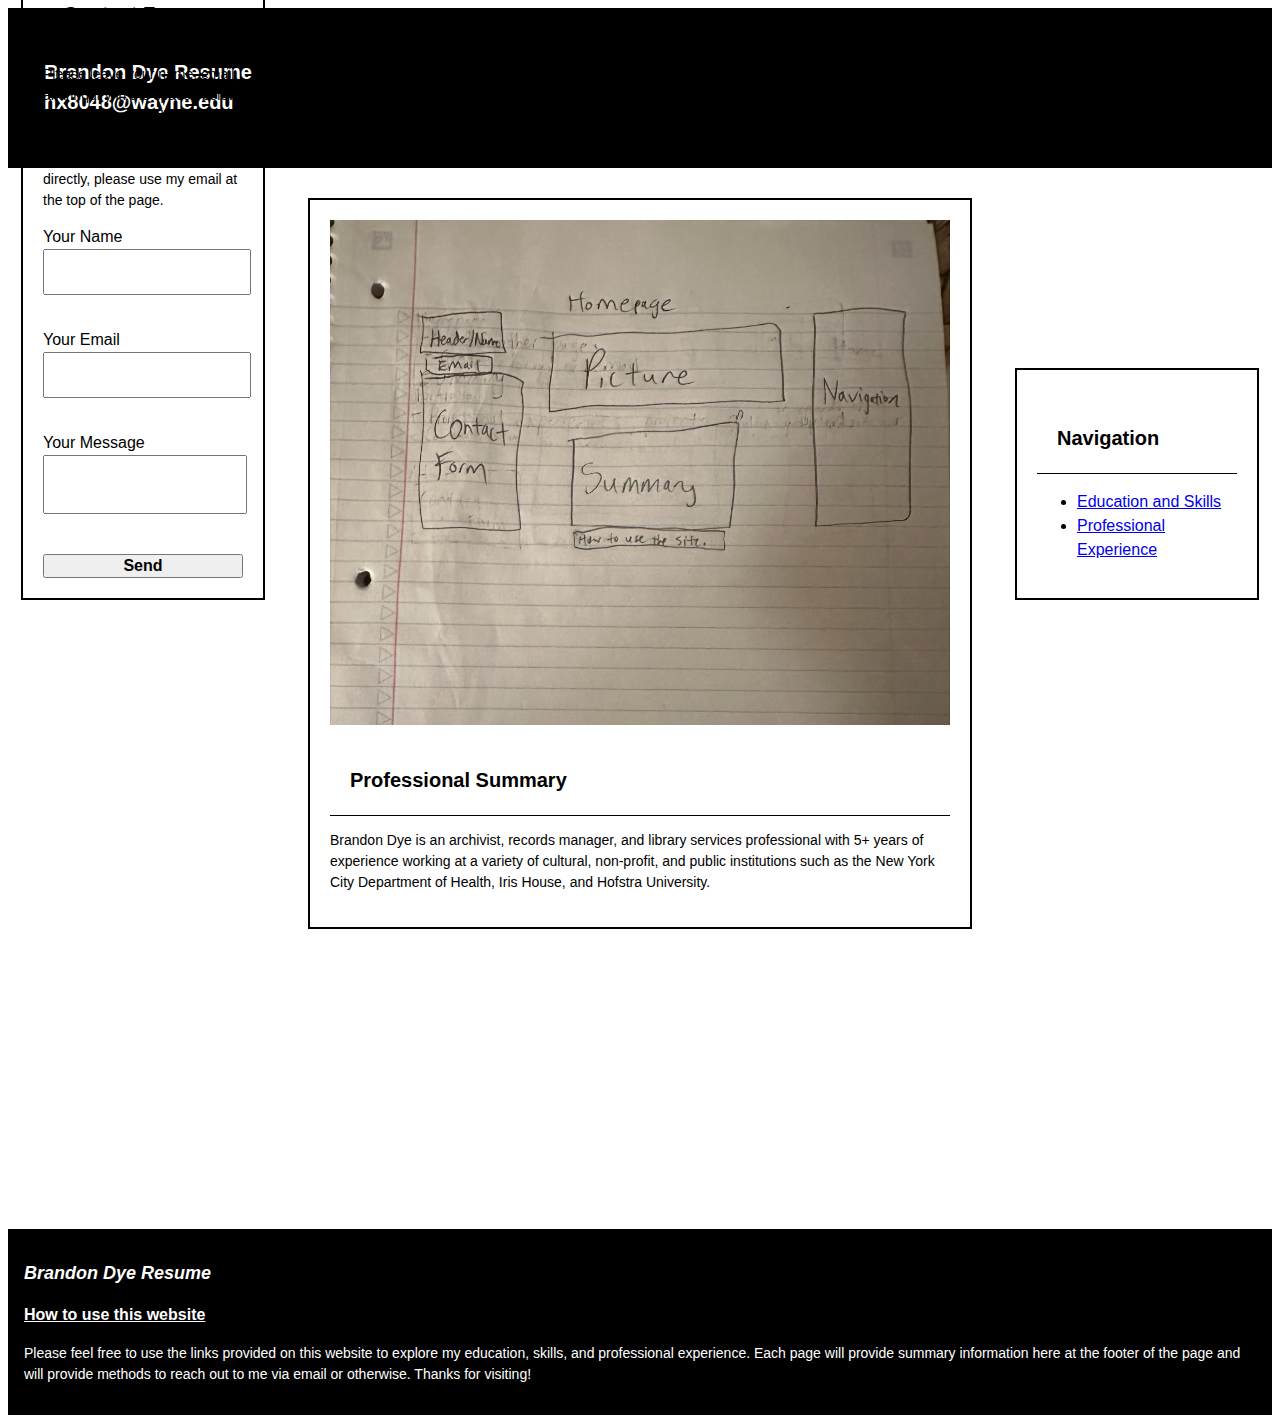
<file: index.html>
<!DOCTYPE html>
<html lang="en">



<link rel="stylesheet" href="style.css">
<head>
    <meta charset="UTF-8">
    <meta name="viewport" content="width=device-width, initial-scale=1.0">
    <title>Brandon Dye - Resume</title>
</head>



<body>
   <header>
    <h1>Brandon Dye Resume<br>hx8048@wayne.edu</h1>
    </header>
   <main>
    <div class="Summary">
        <img src="Wireframes/processed-7C9431CE-1A4B-4F9F-90B0-74ABDDDCA3DD.jpeg" alt="Brandon Dye"><!--This is a placeholder for the assignment. Have to include picture when I determine which one I want to use.-->
        <h1>Professional Summary</h1>
        <p>Brandon Dye is an archivist, records manager, and library services professional with 5+ years of experience working at a variety of cultural, non-profit, and public institutions such as the New York City Department of Health,
            Iris House, and Hofstra University.</p><!--Have to include more information in this section when I think of it.-->
    </div>
    <div class="Navigation">
        <h1>Navigation</h1>
        <nav>
            <ul>
                <li><a href="about.html">Education and Skills</a></li>
                <li><a href="resume.html">Professional Experience</a></li>
            </ul>
        </nav>
   </div>
   <div class="Contact">
    <h1>Contact Form</h1>
    <p>Please leave your name, email, and inquiry in the spaces below and click send. I will be in contact as soon as possible. If you want to reach out to me directly, please use my email at the top of the page.</p>
        <form
  action="https://formspree.io/f/xvgkwwko"
  method="POST"
class = "validate"><label>
    <label for="name">Your Name</label>
    <input name="name" id="name" type="text" class="form-input">
    
    <label for="email">Your Email</label>
    <input name="email" id="email" type="email" class="form-input" required>
    
    <label for="message">Your Message</label>
    <textarea name="message" class="form-input" required></textarea>
  </label>
  <button type="submit">Send</button>
</form>

   </div>
   </main>
   <footer>
    <h2>Brandon Dye Resume</h2>
    <h3>How to use this website</h3>
    <p>Please feel free to use the links provided on this website to explore my education, skills, and professional experience. Each page will provide summary information here at the footer of the page and will provide methods to reach out to me via email
        or otherwise. Thanks for visiting! </p>
   </footer>
   <script src="script.js"></script>
</body>
</html>
</file>
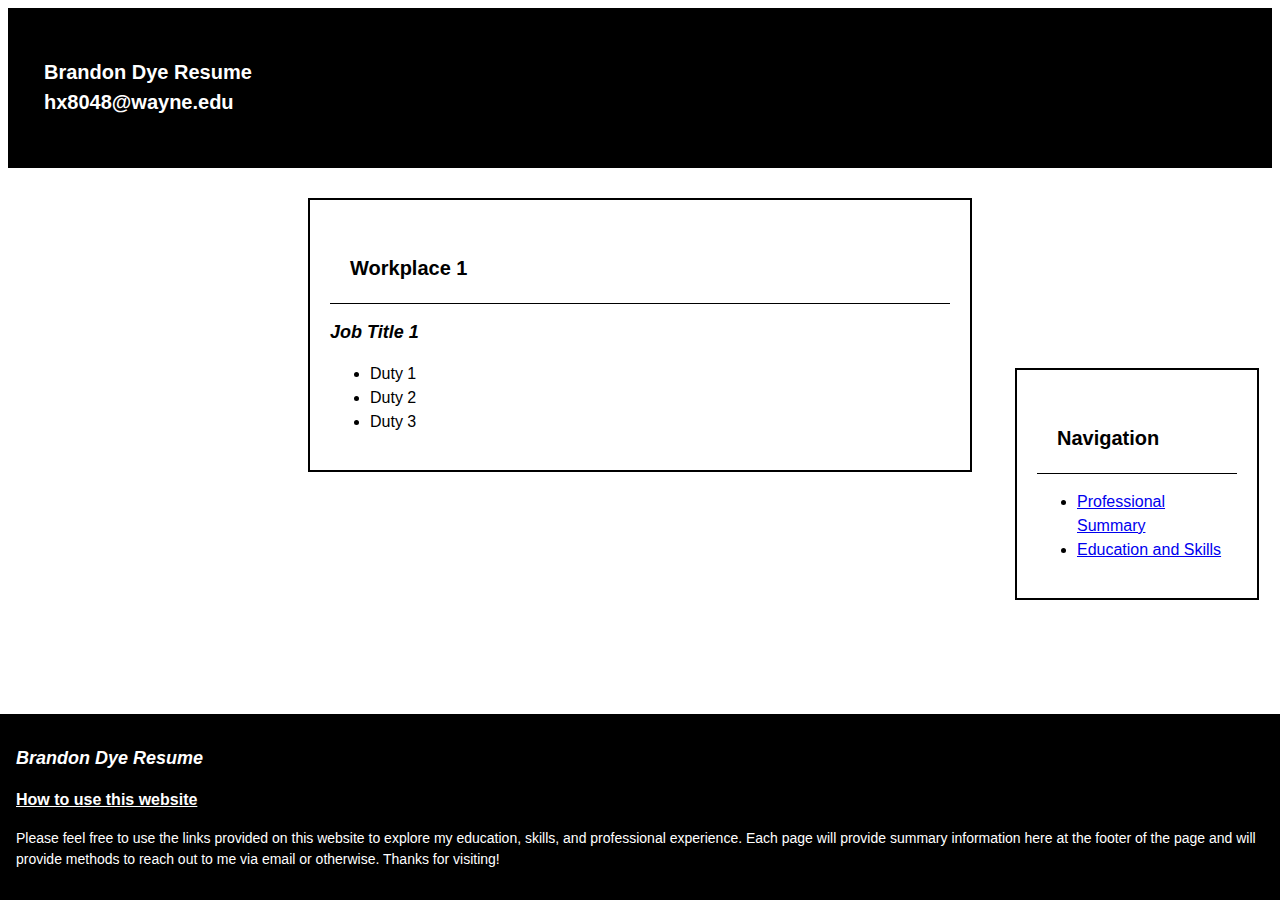
<file: resume.html>
<!DOCTYPE html>
<html lang="en">
<head>
    <meta charset="UTF-8">
    <meta name="viewport" content="width=device-width, initial-scale=1.0">
    <title>Brandon Dye - Resume</title>
</head>

<link rel="stylesheet" href="style.css">
<body>
   <header>
    <h1>Brandon Dye Resume<br>hx8048@wayne.edu</h1>
    </header>
   <main>
    <div class="Summary">
        <h1>Workplace 1</h1><!--Name of workplace.-->
        <h2>Job Title 1</h2><!--Job title-->
        <ul>
            <li>Duty 1</li>
            <li>Duty 2</li>
            <li>Duty 3</li>
        </ul><!--Accomplishments and duties-->
        <!--More information has to get added for each workplace experience.-->
    </div>
    <div class="Navigation">
        <nav>
            <h1>Navigation</h1>
            <ul>
                <li><a href="index.html">Professional Summary</a></li>
                <li><a href="about.html">Education and Skills</a></li>
            </ul>
        </nav>
   </div>

   </main>
   <footer class="Footer">
    <div>
    <h2>Brandon Dye Resume</h2>
    <h3>How to use this website</h3>
    <p>Please feel free to use the links provided on this website to explore my education, skills, and professional experience. Each page will provide summary information here at the footer of the page and will provide methods to reach out to me via email
        or otherwise. Thanks for visiting! </p>
   </div>
</footer>
</body>
</html>
</file>
<file: style.css>
header{padding: 1rem; background-color: black; color: white}
body{font-family: Arial, 'Times New Roman', sans-serif; line-height: 1.5; text-align: left;}
h1{font-weight: bold; font-size: 20px; border-bottom-color: black; border-bottom-style: solid; border-bottom-width: 1.5px; padding: 20px}
h2{font-style: italic; font-size: 18px}
h3{font-size: 16px; text-decoration: underline;}
p{font-size: 14px}
.Summary{border-color: black; border-style: solid; border-width: 2px; padding: 20px; margin-right: 300px; margin-left: 300px; margin-top: 30px; margin-bottom: 300px;}
.Navigation{position: absolute; right: 21px; bottom: 300px; width: 200px; border-color: black; border-style: solid; border-width: 2px; padding: 20px}
.Contact{position: absolute; left: 21px; bottom: 300px; width: 200px; border-color: black; border-style: solid; border-width: 2px; padding: 20px}
img {max-width: 100%; max-height: 100%}



.Footer{bottom: 0px; right: 0px; left: 0px; position: absolute;}
footer{bottom: 0px; padding: 1rem; background-color: black; color: white}


.form-input{padding: 1em; margin-bottom: 2.5em;}
[type="submit"]{width: 100%; font-size: 1em; font-weight: 700}
[type="submit"]:hover, [type="submit"]:focus{background: gray}








textarea{resize: none;}
.error{border-color: red;}





.error-message {margin-top: -2em; margin-bottom: 1em; color: red}
</file>
